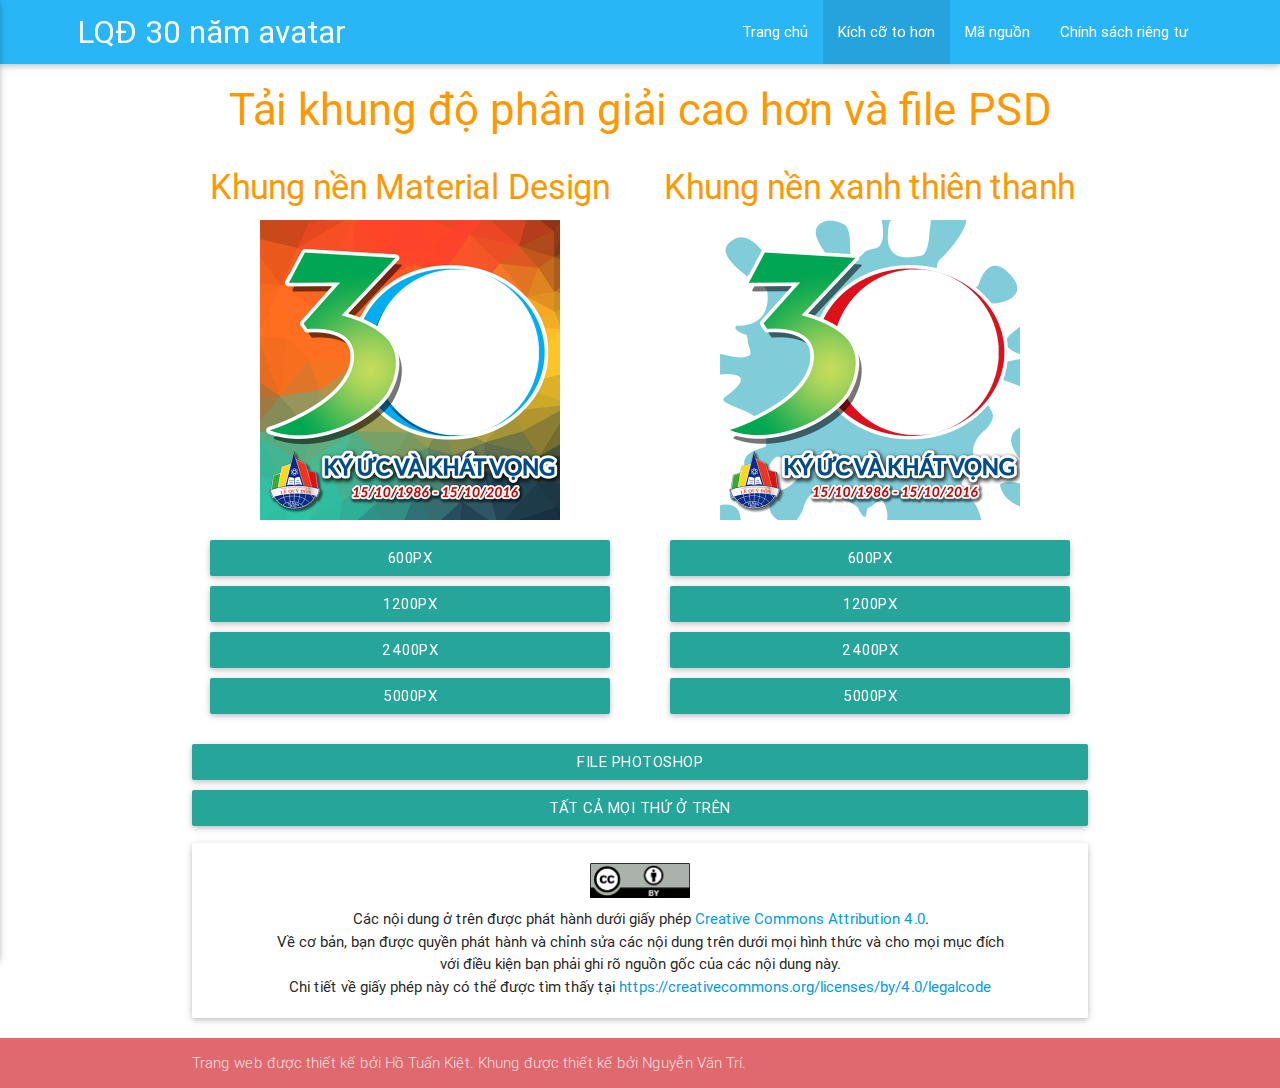
<file: source/index.html>
<!DOCTYPE html>
<html>
    <head>
        <meta http-equiv="Content-Type" content="text/html; charset=UTF-8"/>
        <meta name="viewport" content="width=device-width, initial-scale=1, maximum-scale=1.0"/>
        <title>LQĐ 30 năm avatar</title>
        <link rel="stylesheet" type="text/css" href="../libraries/materialize/dist/css/materialize.min.css">
        <link rel="stylesheet" type="text/css" href="../libraries/font-awesome/css/font-awesome.min.css">
        <style>
        .btn {
            width: 100%;
            margin-bottom: 10px;
        }
        .btn-l6 {
            max-width: 400px !important;
        }
        .preview {
            max-width: 300px !important;
            margin: 0 auto;
            margin-bottom: 20px;
            display: block;
        }
        #cc-by-logo {
            display: block;
            width: 100px;
            margin: 0 auto;
            margin-bottom: 10px;
        }
        .page-footer {
            padding-top: 0px !important;
        }
        .navbar-wrapper{
            margin: 0 auto;
            width: 88%;
        }
        </style>
    </head>
    <body>
        <div class="navbar-fixed">
            <nav class="light-blue lighten-1" role="navigation">
                <div class="navbar-wrapper container">
                    <a href="#!" class="brand-logo">LQĐ 30 năm avatar</a>
                    <a href="#" data-activates="mobile-nav" class="button-collapse">
                        <i class="fa fa-bars"></i>
                    </a>
                    <ul class="right hide-on-med-and-down">
                        <li><a href="/">Trang chủ</a></li>
                        <li class="active"><a href="../source">Kích cỡ to hơn</a></li>
                        <li><a href="https://github.com/tuankiet65/lqd30">Mã nguồn</a></li>
                        <li><a href="../privacy_policy.html">Chính sách riêng tư</a></li>
                    </ul>
                    <ul class="side-nav" id="mobile-nav">
                        <li><a href="/">Trang chủ</a></li>
                        <li class="active"><a href="../source">Kích cỡ to hơn</a></li>
                        <li><a href="https://github.com/tuankiet65/lqd30">Mã nguồn</a></li>
                        <li><a href="../privacy_policy.html">Chính sách riêng tư</a></li>
                    </ul>
                </div>
            </nav>
        </div>
        <div class="container">
            <h3 class="center-align orange-text">Tải khung độ phân giải cao hơn và file PSD</h3>
            <div class="row">
                <div class="col l6 center">
                    <h4 class="orange-text">Khung nền Material Design</h4>
                    <img class="responsive-img preview" src="material/material_600.png">
                    <a href="material/material_600.png"
                    class="btn waves-effect waves-light btn-l6" download>600px</a>
                    <a href="material/material_1200.png"
                    class="btn waves-effect waves-light btn-l6" download>1200px</a>
                    <a href="material/material_2400.png"
                    class="btn waves-effect waves-light btn-l6" download>2400px</a>
                    <a href="material/material_5000.png"
                    class="btn waves-effect waves-light btn-l6" download>5000px</a>
                </div>
                <div class="col l6 center">
                    <h4 class="orange-text">Khung nền xanh thiên thanh</h4>
                    <img class="responsive-img preview" src="drop_blue/drop_blue_600.png">
                    <a href="drop_blue/drop_blue_600.png"
                    class="btn waves-effect waves-light btn-l6" download>600px</a>
                    <a href="drop_blue/drop_blue_1200.png"
                    class="btn waves-effect waves-light btn-l6" download>1200px</a>
                    <a href="drop_blue/drop_blue_2400.png"
                    class="btn waves-effect waves-light btn-l6" download>2400px</a>
                    <a href="drop_blue/drop_blue_5000.png"
                    class="btn waves-effect waves-light btn-l6" download>5000px</a>
                </div>
            </div>
            <a href="source.psd"
            class="btn waves-effect waves-light" download>File Photoshop</a>
            <a href="bundle.zip"
            class="btn waves-effect waves-light" download>Tất cả mọi thứ ở trên</a>
            <div id="license" class="card-panel center hoverable">
                <img src="/img/cc-by.png" id="cc-by-logo" />
                Các nội dung ở trên được phát hành dưới giấy phép <a href="https://creativecommons.org/licenses/by/4.0/">Creative Commons Attribution 4.0</a>. <br />
                Về cơ bản, bạn được quyền phát hành và chỉnh sửa các nội dung trên dưới mọi hình thức và cho mọi mục đích<br /> với điều kiện bạn phải ghi rõ nguồn gốc của các nội dung này. <br />
                Chi tiết về giấy phép này có thể được tìm thấy tại <a href="https://creativecommons.org/licenses/by/4.0/legalcode">https://creativecommons.org/licenses/by/4.0/legalcode</a>
            </div>
        </div>
        <footer class="page-footer">
            <div class="footer-copyright">
                <div class="container">
                    Trang web được thiết kế bởi Hồ Tuấn Kiệt. Khung được thiết kế bởi Nguyễn Văn Trí.
                </div>
            </div>
        </div>
    </footer>
    <script src="../libraries/jquery/dist/jquery.min.js" type="text/javascript" charset="utf-8"></script>
    <script src="../libraries/materialize/dist/js/materialize.min.js" type="text/javascript" charset="utf-8"></script>
    <script>
        var _paq = _paq || [];
        _paq.push(["setDomains", ["*.lqd30.tuankiet65.moe"]]);
        _paq.push(['trackPageView']);
        _paq.push(['enableLinkTracking']);
        (function() {
            var u = "//analytics-tuankiet65.rhcloud.com/";
            _paq.push(['setTrackerUrl', u + 'piwik.php']);
            _paq.push(['setSiteId', '2']);
            var d = document,
                g = d.createElement('script'),
                s = d.getElementsByTagName('script')[0];
            g.type = 'text/javascript';
            g.async = true;
            g.defer = true;
            g.src = u + 'piwik.js';
            s.parentNode.insertBefore(g, s);
        })();
        $('.button-collapse').sideNav();
    </script>
    <noscript>
    <img src="//analytics-tuankiet65.rhcloud.com/piwik.php?idsite=2" style="border:0;" alt="" />
    </noscript>
</body>
</html>
</file>
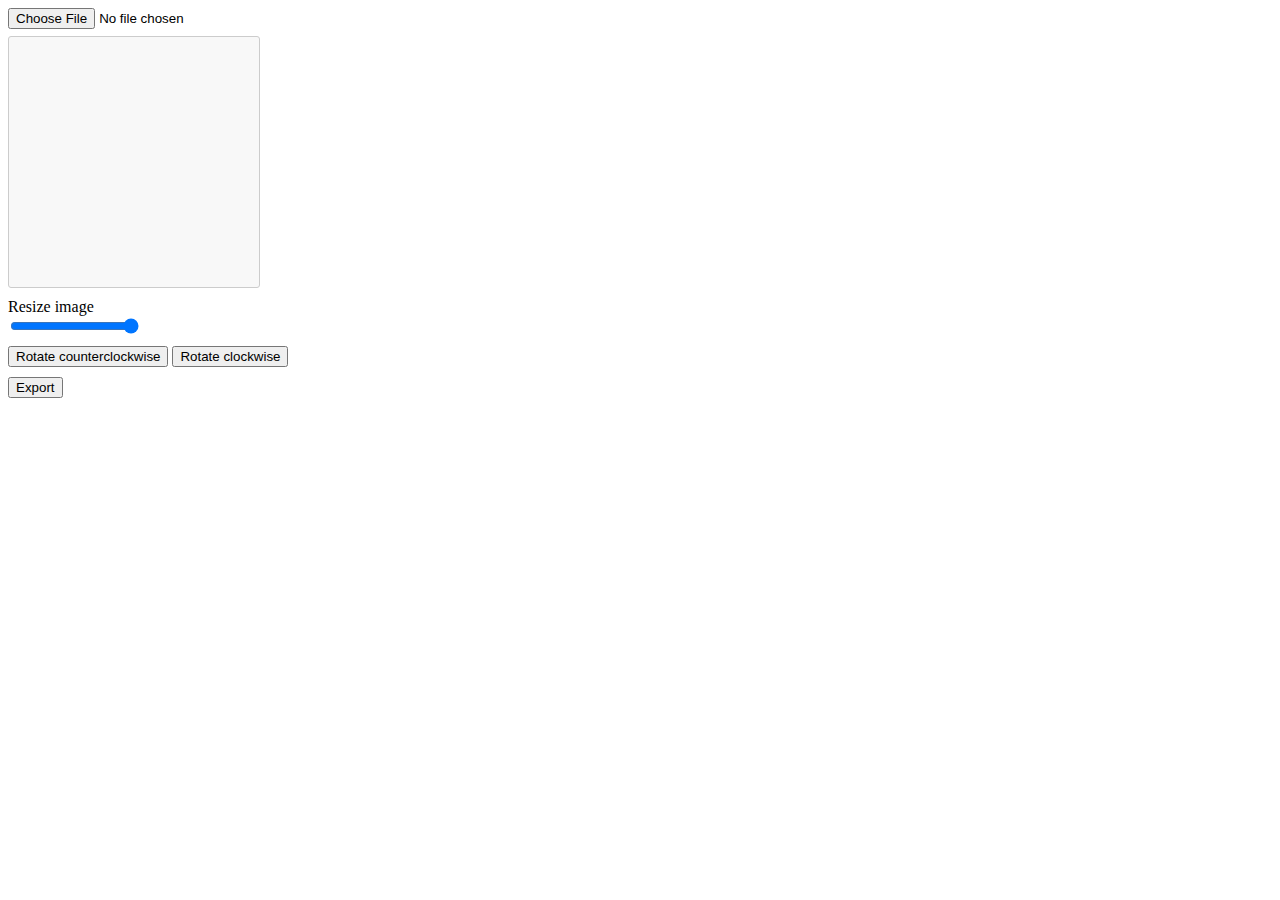
<file: libraries/cropit/demo/basic.html>
<!DOCTYPE html>
<html>
  <head>
    <title>cropit</title>
    <script src="http://ajax.googleapis.com/ajax/libs/jquery/2.0.0/jquery.min.js"></script>
    <script src="../dist/jquery.cropit.js"></script>

    <style>
      .cropit-preview {
        background-color: #f8f8f8;
        background-size: cover;
        border: 1px solid #ccc;
        border-radius: 3px;
        margin-top: 7px;
        width: 250px;
        height: 250px;
      }

      .cropit-preview-image-container {
        cursor: move;
      }

      .image-size-label {
        margin-top: 10px;
      }

      input, .export {
        display: block;
      }

      button {
        margin-top: 10px;
      }
    </style>
  </head>
  <body>
    <div class="image-editor">
      <input type="file" class="cropit-image-input">
      <div class="cropit-preview"></div>
      <div class="image-size-label">
        Resize image
      </div>
      <input type="range" class="cropit-image-zoom-input">
      <button class="rotate-ccw">Rotate counterclockwise</button>
      <button class="rotate-cw">Rotate clockwise</button>

      <button class="export">Export</button>
    </div>

    <script>
      $(function() {
        $('.image-editor').cropit({
          imageState: {
            src: 'http://lorempixel.com/500/400/',
          },
        });

        $('.rotate-cw').click(function() {
          $('.image-editor').cropit('rotateCW');
        });
        $('.rotate-ccw').click(function() {
          $('.image-editor').cropit('rotateCCW');
        });

        $('.export').click(function() {
          var imageData = $('.image-editor').cropit('export');
          window.open(imageData);
        });
      });
    </script>
  </body>
</html>
</file>
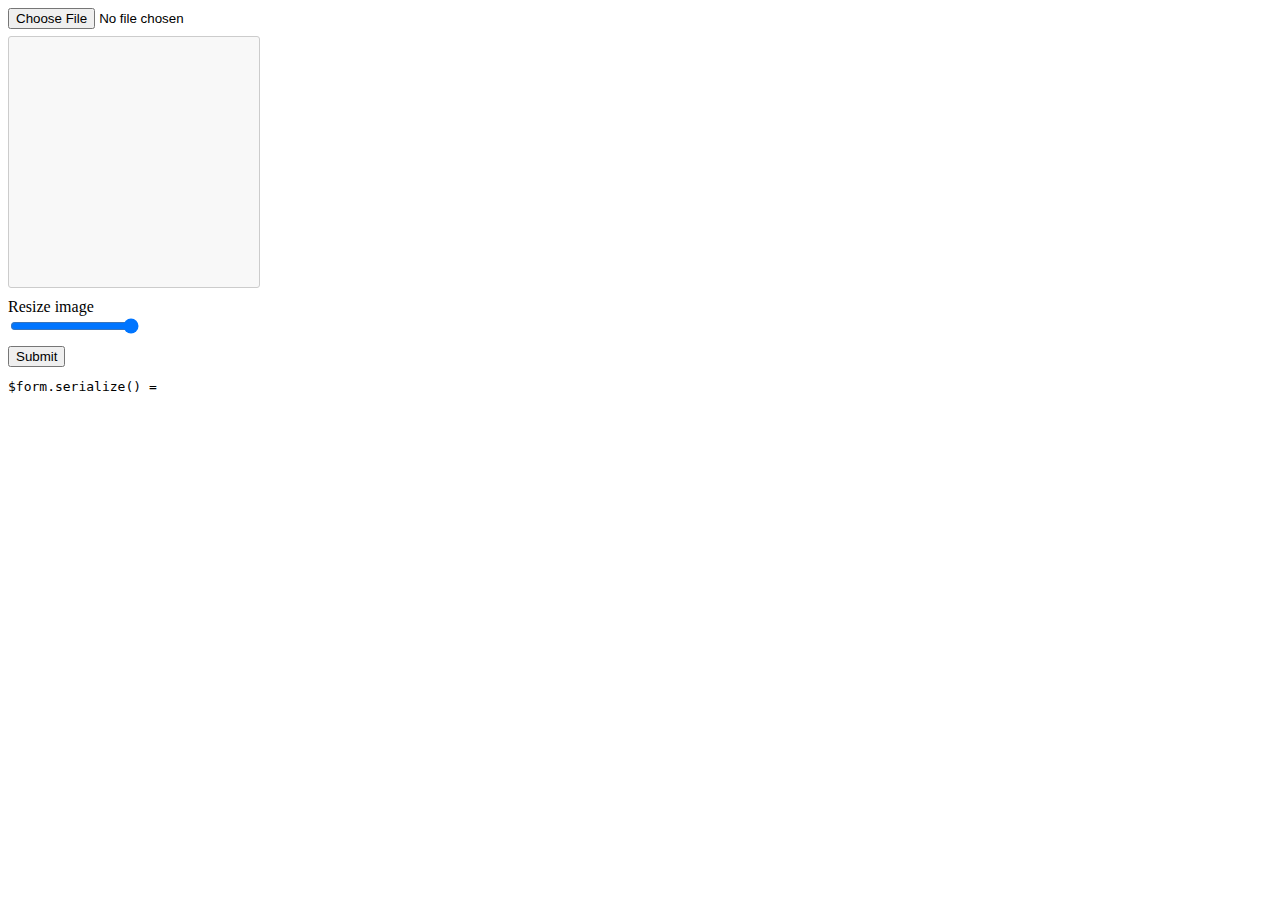
<file: libraries/cropit/demo/form.html>
<!DOCTYPE html>
<html>
  <head>
    <title>cropit</title>
    <script src="http://ajax.googleapis.com/ajax/libs/jquery/2.0.0/jquery.min.js"></script>
    <script src="../dist/jquery.cropit.js"></script>

    <style>
      .cropit-preview {
        background-color: #f8f8f8;
        background-size: cover;
        border: 1px solid #ccc;
        border-radius: 3px;
        margin-top: 7px;
        width: 250px;
        height: 250px;
      }

      .cropit-preview-image-container {
        cursor: move;
      }

      .image-size-label {
        margin-top: 10px;
      }

      input {
        display: block;
      }

      button[type="submit"] {
        margin-top: 10px;
      }

      #result {
        margin-top: 10px;
        width: 900px;
      }

      #result-data {
        display: block;
        overflow: hidden;
        white-space: nowrap;
        text-overflow: ellipsis;
        word-wrap: break-word;
      }
    </style>
  </head>
  <body>
    <form action="#">
      <div class="image-editor">
        <input type="file" class="cropit-image-input">
        <div class="cropit-preview"></div>
        <div class="image-size-label">
          Resize image
        </div>
        <input type="range" class="cropit-image-zoom-input">
        <input type="hidden" name="image-data" class="hidden-image-data" />
        <button type="submit">Submit</button>
      </div>
    </form>

    <div id="result">
      <code>$form.serialize() =</code>
      <code id="result-data"></code>
    </div>

    <script>
      $(function() {
        $('.image-editor').cropit();

        $('form').submit(function() {
          // Move cropped image data to hidden input
          var imageData = $('.image-editor').cropit('export');
          $('.hidden-image-data').val(imageData);

          // Print HTTP request params
          var formValue = $(this).serialize();
          $('#result-data').text(formValue);

          // Prevent the form from actually submitting
          return false;
        });
      });
    </script>
  </body>
</html>
</file>
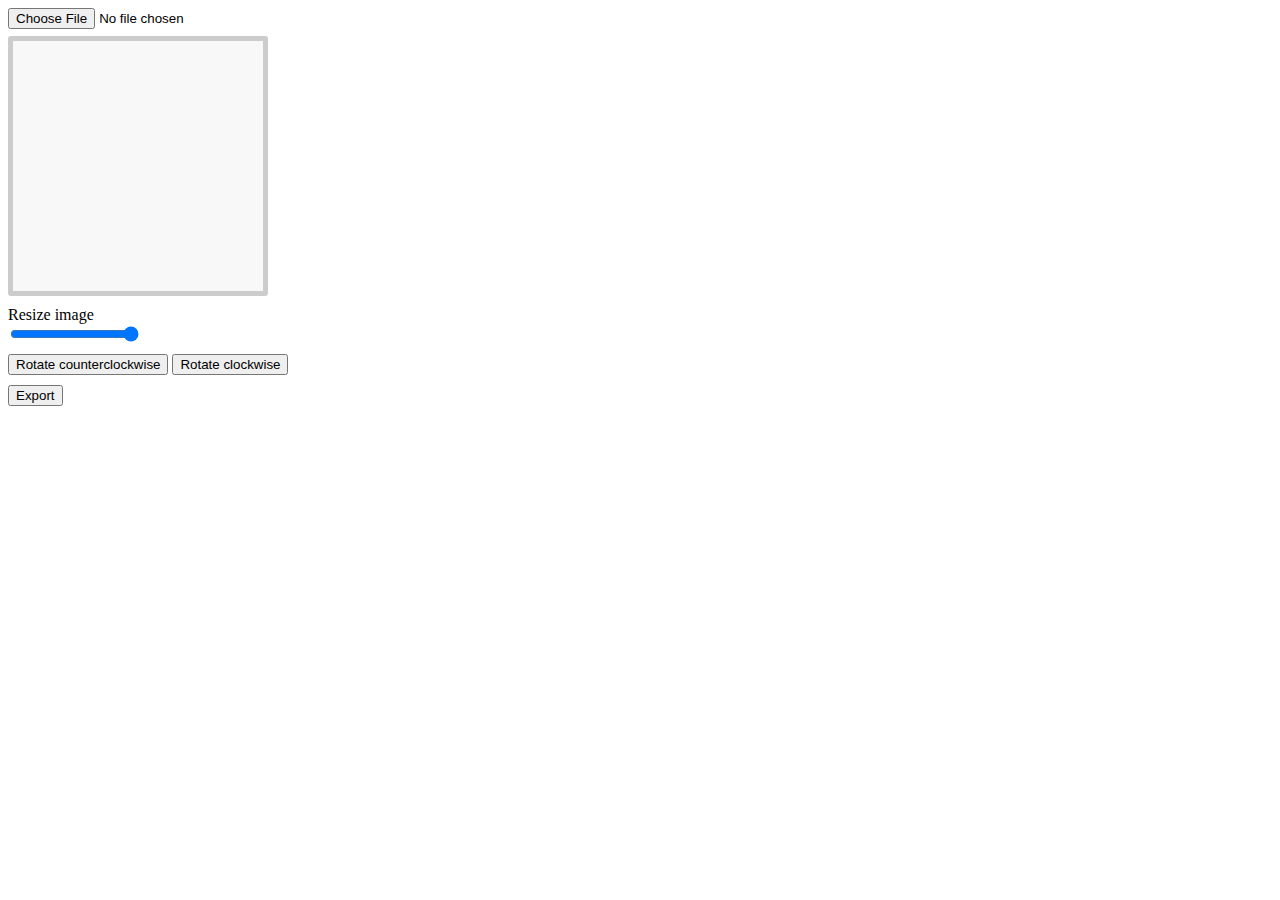
<file: libraries/cropit/demo/image-background.html>
<!DOCTYPE html>
<html>
  <head>
    <title>cropit</title>
    <script src="http://ajax.googleapis.com/ajax/libs/jquery/2.0.0/jquery.min.js"></script>
    <script src="../dist/jquery.cropit.js"></script>

    <style>
      .cropit-preview {
        background-color: #f8f8f8;
        background-size: cover;
        border: 5px solid #ccc;
        border-radius: 3px;
        margin-top: 7px;
        width: 250px;
        height: 250px;
      }

      .cropit-preview-image-container {
        cursor: move;
      }

      .cropit-preview-background {
        opacity: .2;
        cursor: auto;
      }

      .image-size-label {
        margin-top: 10px;
      }

      input, .export {
        /* Use relative position to prevent from being covered by image background */
        position: relative;
        z-index: 10;
        display: block;
      }

      button {
        margin-top: 10px;
      }
    </style>
  </head>
  <body>
    <div class="image-editor">
      <input type="file" class="cropit-image-input">
      <div class="cropit-preview"></div>
      <div class="image-size-label">
        Resize image
      </div>
      <input type="range" class="cropit-image-zoom-input">
      <button class="rotate-ccw">Rotate counterclockwise</button>
      <button class="rotate-cw">Rotate clockwise</button>

      <button class="export">Export</button>
    </div>

    <script>
      $(function() {
        $('.image-editor').cropit({
          exportZoom: 1.25,
          imageBackground: true,
          imageBackgroundBorderWidth: 20,
          imageState: {
            src: 'http://lorempixel.com/500/400/',
          },
        });

        $('.rotate-cw').click(function() {
          $('.image-editor').cropit('rotateCW');
        });
        $('.rotate-ccw').click(function() {
          $('.image-editor').cropit('rotateCCW');
        });

        $('.export').click(function() {
          var imageData = $('.image-editor').cropit('export');
          window.open(imageData);
        });
      });
    </script>
  </body>
</html>
</file>
